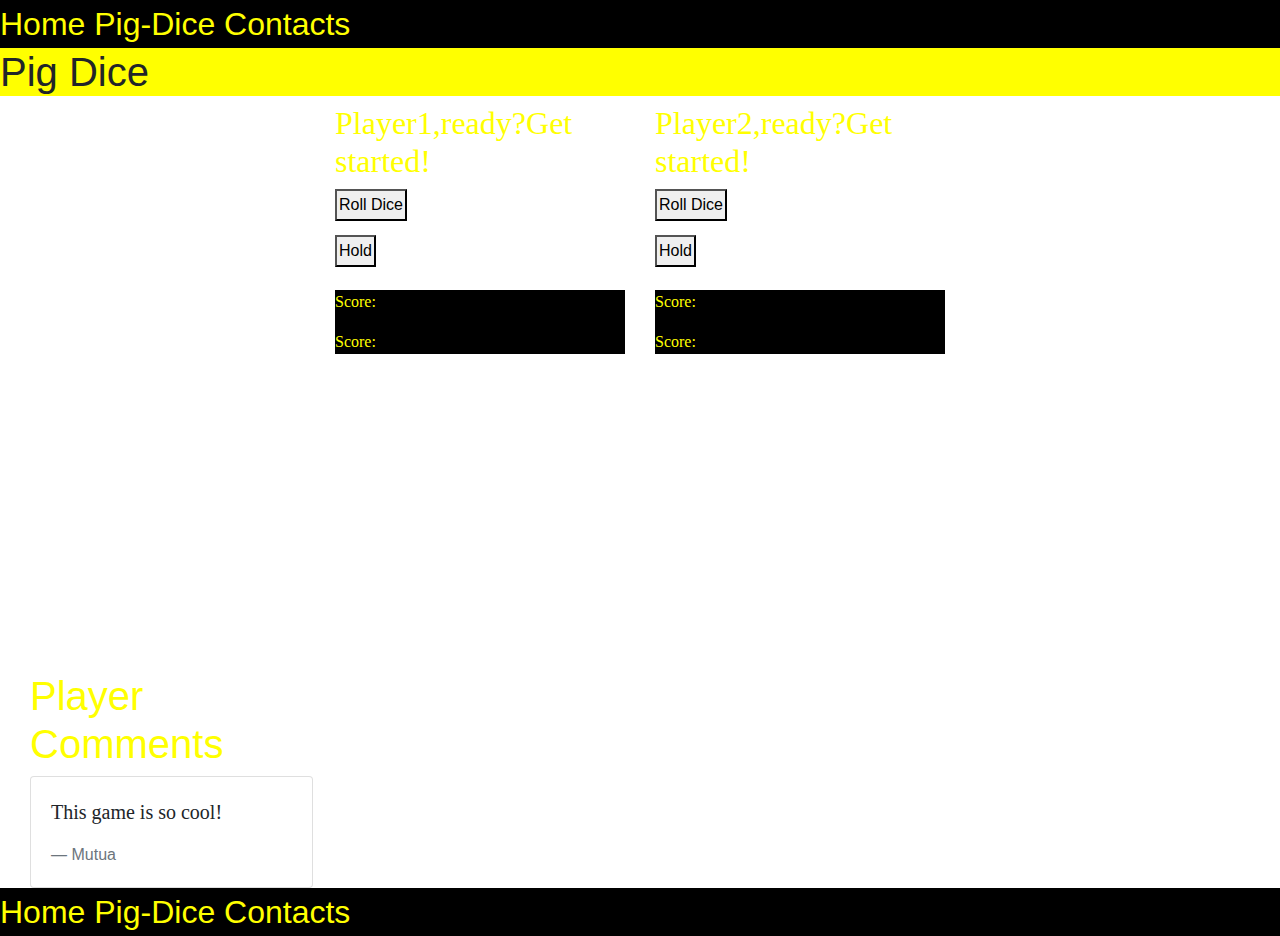
<file: index.html>
<!DOCTYPE html>
<html>
  <head>
    <link href="css/bootstrap.css" rel="stylesheet" type="text/css">
    <link href="css/styles.css" rel="stylesheet" type="text/css">
    <title>Pig Dice</title>
  </head>
  <body>
    <nav>
      <a href="#">Home</a>
      <a href="#">Pig-Dice</a>
      <a href="#">Contacts</a>
    </nav>
    <h1 id="title" >Pig Dice</h1>
      <div class="container-fluid">
          <div class="row">
            <div id="c1" class="col-md-3">
              <h1>The Rules of the Game</h1>
                <p>Each player will see the score for each of their dice roll. </p>
                <p>Each player will also be able to see their cumulative score for each round. </p>
                <p>A player can choose the accumulated score during a round of playing. The held score can then be added to the current cumulative score. </p>
                <p>Each player will be notified when their dice rolls to number 1, where the affected player will forgo their chance to roll the dice for one round and the other player will roll theirs till the round is complete. </p>
                <p>The winner of the game will be the one who accumulates 100 points first, and the program will notify them.</p>
            </div>
            <div id="c2"class="col-md-3">
              <h2>Player1,ready?Get started!</h2>
                  <button id="p1roll" type="" value="Submit">Roll Dice</button><br>
                  <button id="p1hold" type="" value="Submit">Hold</button><br>
                  <div class="p1Information">
                    <h1 id="player1"></h1>
                      <p>Score:<span id="p1RollScore"></span></p>
                      <p>Score:<span id="p1TotalScore"></span></p>
                  </div>
            </div>
            <div id="c3"class="col-md-3">
              <h2>Player2,ready?Get started!</h2>
                  <button id="p2roll" type="" value="Submit">Roll Dice</button><br>
                  <button id="p2hold" type="" value="Submit">Hold</button><br>
                  <div class="p2Information">
                    <h2 id="player2"></h2>
                      <p>Score:<span id="p2RollScore"></span></p>
                      <p>Score:<span id="p2TotalScore"></span></p>
                  </div>
            </div>
            <div id="c4"class="col-md-3">
                <h2 id="update">Updates!</h2>
                <p>None for now, stay posted!</p>
            </div>
          </div>
          <div class="row2">
            <div class="col-md-3">
              <h1 id="comment">Player Comments</h1>
              <div class="card">
                <div class="card-body">
                  <blockquote class="blockquote mb-0">
                    <p>This game is so cool!</p>
                    <footer class="blockquote-footer">Mutua</footer>
                  </blockquote>
                </div>
              </div>
            </div>
          </div>
      </div>
    </div>
    <script src="https://code.jquery.com/jquery-3.3.1.min.js" integrity="sha256-FgpCb/KJQlLNfOu91ta32o/NMZxltwRo8QtmkMRdAu8=" crossorigin="anonymous"></script>
    <script src="js/scripts.js"></script>
    <nav>
      <a href="#">Home</a>
      <a href="#">Pig-Dice</a>
      <a href="#">Contacts</a>
    </nav>
  </body>
</html>
</file>
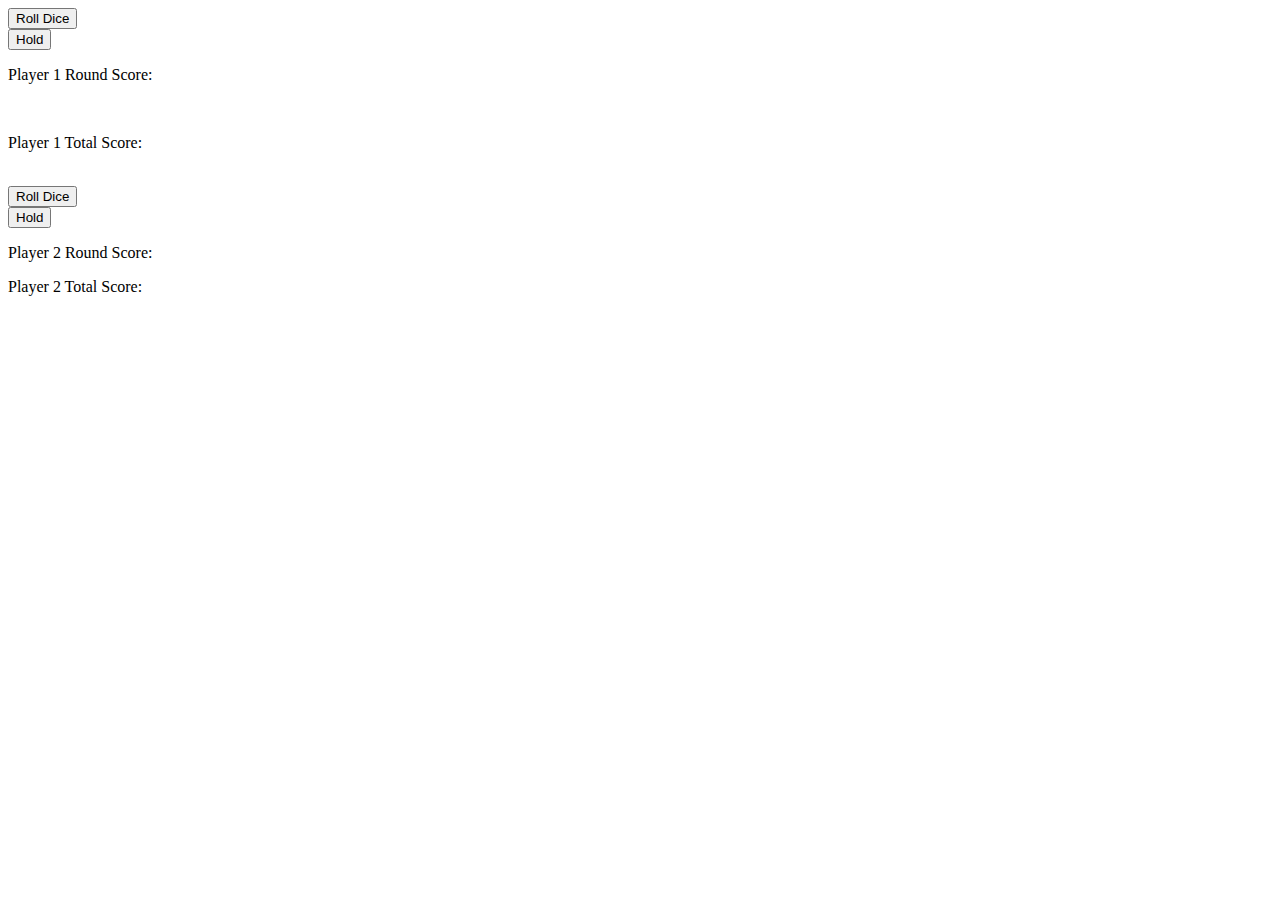
<file: index2.html>
<!DOCTYPE html>
<html lang="en">
<head>
    <meta charset="UTF-8">
    <meta name="viewport" content="width=device-width, initial-scale=1.0">
    <meta http-equiv="X-UA-Compatible" content="ie=edge">
    <title>Document</title>
</head>
<body>
    <div class="container">
        <div class="row">
            <div class="col-md-6">
                <button id="p1Roll" type="" value="Submit">Roll Dice</button> <br>
                <button id="p1Hold" type="" value="Submit">Hold</button> <br>  
                 <p>Player 1 Round Score:<span id="p1RollScore"></span></p> <br>
                 <p>Player 1 Total Score:<span id="p1TotalScore"></span></p> <br> 
                    
            </div>
            <div class="col-md-6">
                <button id="p2Roll" type="" value="Submit">Roll Dice</button><br>
                <button id="p2Hold" type="" value="Submit">Hold</button> <br>
                <p> Player 2 Round Score:<span id="p2RollScore"></span></p>
                <p>Player 2 Total Score:<span id="p2TotalScore"></span></p>
                
            </div>                      
        </div>
    </div>    
    <script src="js/scripts10.js"></script>

</body>
</html>
</file>
<file: css/styles.css>
nav {
  background-color: black;
  font-size: 2em;
  color:yellow;
}
a{
  color:yellow;
}
#title{
  background-color: yellow;
  caret-color:black;
}

button {
  padding-bottom: 20px;
  display: inline-grid;
  margin-bottom: 5%;
  color:black;
  padding:2px;
}

input {
  margin-bottom: 5%;
  color:black;
}
body {
  background-image:url(https://images.pexels.com/photos/37524/cube-six-gambling-play-37524.jpeg?auto=compress&cs=tinysrgb&dpr=2&h=650&w=940;)
  }
.row{
  color:yellow;
}
#c1{
color:white;
}

#c4{
color:white;
}
p{
  font-family: Mononoki;
}
atom-workspace {
    font-family: Mononoki;
}
h2{
  font-family: luculent;
}
#update{
  color:white;
}
.p2Information{
  background-color:black;
}
.p1Information{
  background-color: black;
}
#comment{
  color:yellow;
}

}
@media screen and (max-width:768px) {
  #title{
  width:100%;
  background-color: white;
  }
}
</file>
